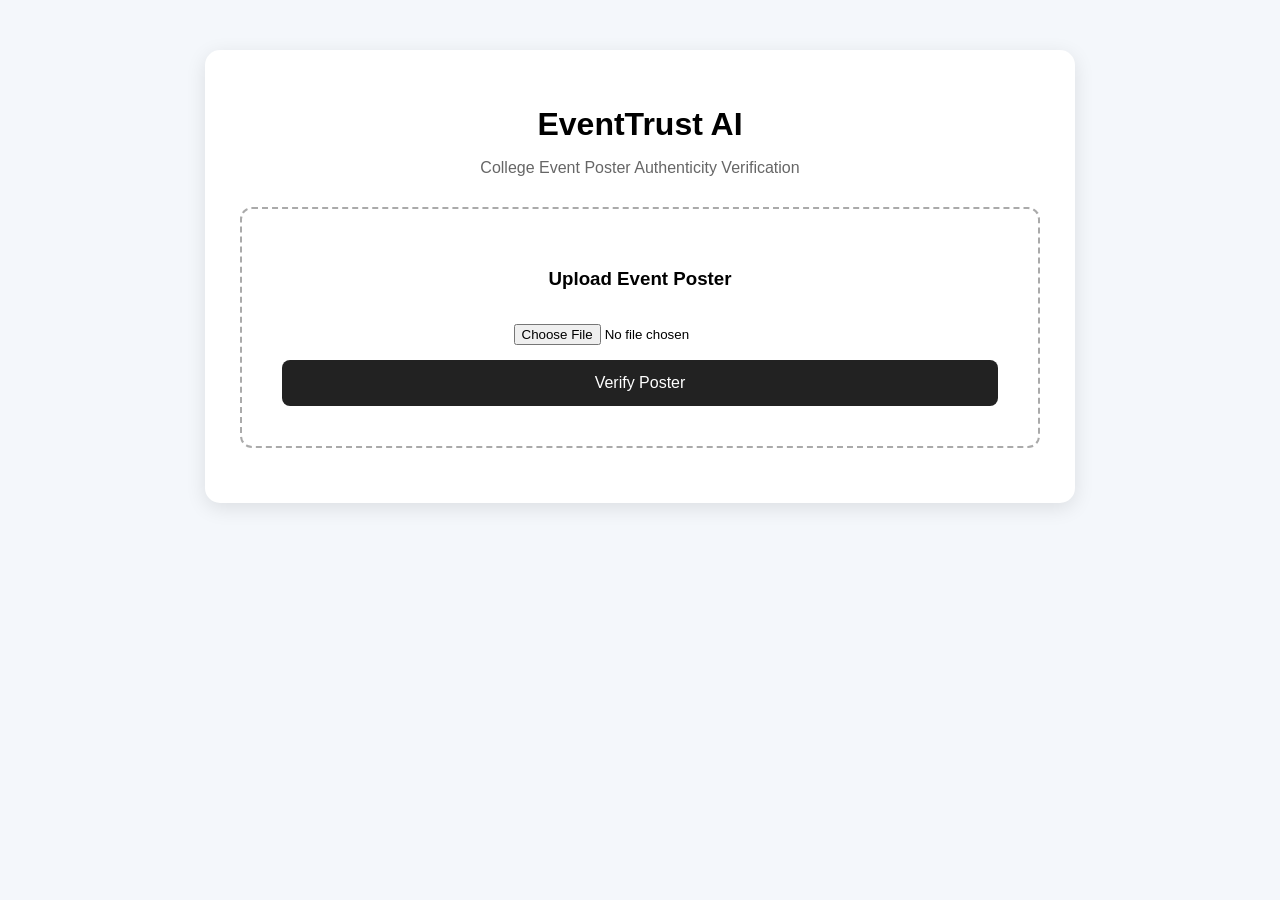
<file: frontend/index.html>
<!DOCTYPE html>
<html lang="en">
<head>
    <meta charset="UTF-8">
    <meta name="viewport" content="width=device-width, initial-scale=1.0">

    <title>EventTrust AI</title>

    <style>
        body {
            font-family: Arial, sans-serif;
            background: #f4f7fb;
            margin: 0;
            padding: 0;
        }

        .container {
            max-width: 800px;
            margin: 50px auto;
            background: white;
            padding: 35px;
            border-radius: 15px;
            box-shadow: 0 5px 20px rgba(0,0,0,0.1);
        }

        h1 {
            text-align: center;
            margin-bottom: 10px;
        }

        .subtitle {
            text-align: center;
            color: #666;
            margin-bottom: 30px;
        }

        .upload-box {
            border: 2px dashed #aaa;
            padding: 40px;
            text-align: center;
            border-radius: 12px;
            margin-bottom: 20px;
        }

        input[type="file"] {
            margin: 15px;
        }

        button {
            width: 100%;
            padding: 14px;
            border: none;
            border-radius: 8px;
            font-size: 16px;
            cursor: pointer;
            background: #222;
            color: white;
        }

        button:hover {
            opacity: 0.85;
        }

        #loading {
            display: none;
            text-align: center;
            margin-top: 20px;
        }

        #result {
            display: none;
            margin-top: 30px;
            padding: 25px;
            border-radius: 12px;
            background: #f8f8f8;
        }

        .score {
            font-size: 35px;
            font-weight: bold;
            text-align: center;
            margin: 20px;
        }

        .status {
            text-align: center;
            font-size: 22px;
            font-weight: bold;
        }

        .details {
            margin-top: 20px;
        }

        li {
            margin: 8px 0;
        }

        .error {
            color: red;
            text-align: center;
        }
    </style>
</head>

<body>

<div class="container">

    <h1>EventTrust AI</h1>

    <p class="subtitle">
        College Event Poster Authenticity Verification
    </p>

    <div class="upload-box">

        <h3>Upload Event Poster</h3>

        <input
            type="file"
            id="posterInput"
            accept="image/*"
        >

        <button onclick="verifyPoster()">
            Verify Poster
        </button>

    </div>

    <div id="loading">
        <h3>Analyzing poster...</h3>
        <p>EventTrust AI is checking the poster.</p>
    </div>

    <div id="result">

        <h2>EventTrust AI Analysis</h2>

        <div class="score" id="trustScore">
            -
        </div>

        <div class="status" id="status">
            -
        </div>

        <div class="details">

            <p>
                <strong>Prediction:</strong>
                <span id="prediction">-</span>
            </p>

            <p>
                <strong>Confidence:</strong>
                <span id="confidence">-</span>
            </p>

            <p>
                <strong>Risk Level:</strong>
                <span id="riskLevel">-</span>
            </p>

            <p>
                <strong>QR Detected:</strong>
                <span id="qrDetected">-</span>
            </p>

            <p>
                <strong>QR Verified:</strong>
                <span id="qrVerified">-</span>
            </p>

            <h3>Issues</h3>

            <ul id="issues"></ul>

            <h3>Positive Indicators</h3>

            <ul id="positiveIndicators"></ul>

            <p>
                <strong>Recommendation:</strong>
                <span id="recommendation">-</span>
            </p>

        </div>

    </div>

</div>


<script>

async function verifyPoster() {

    const input = document.getElementById("posterInput");

    if (!input.files.length) {

        alert("Please select an event poster first.");

        return;
    }

    const file = input.files[0];

    const formData = new FormData();

    formData.append("file", file);

    document.getElementById("loading").style.display = "block";
    document.getElementById("result").style.display = "none";

    try {

        const response = await fetch(
            "http://127.0.0.1:8000/api/verify-poster",
            {
                method: "POST",
                body: formData
            }
        );

        if (!response.ok) {

            throw new Error(
                "Backend returned error: " + response.status
            );

        }

        const data = await response.json();

        displayResult(data);

    } catch (error) {

        console.error(error);

        document.getElementById("result").style.display = "block";

        document.getElementById("result").innerHTML =
            "<p class='error'>" +
            "Could not connect to EventTrust AI backend.<br>" +
            "Make sure FastAPI is running." +
            "</p>";

    } finally {

        document.getElementById("loading").style.display = "none";

    }

}


function displayResult(data) {

    document.getElementById("result").style.display = "block";

    document.getElementById("trustScore").textContent =
        data.trust_score + "/100";

    document.getElementById("status").textContent =
        data.status;

    document.getElementById("prediction").textContent =
        data.prediction;

    document.getElementById("confidence").textContent =
        (data.confidence * 100).toFixed(1) + "%";

    document.getElementById("riskLevel").textContent =
        data.risk_level;

    document.getElementById("qrDetected").textContent =
        data.qr_detected ? "Yes" : "No";

    document.getElementById("qrVerified").textContent =
        data.qr_verified ? "Yes" : "No";

    document.getElementById("recommendation").textContent =
        data.recommendation;


    const issuesList =
        document.getElementById("issues");

    issuesList.innerHTML = "";

    if (data.issues && data.issues.length > 0) {

        data.issues.forEach(issue => {

            const li = document.createElement("li");

            li.textContent = "⚠ " + issue;

            issuesList.appendChild(li);

        });

    } else {

        issuesList.innerHTML =
            "<li>No major issues detected.</li>";

    }


    const positiveList =
        document.getElementById("positiveIndicators");

    positiveList.innerHTML = "";

    if (
        data.positive_indicators &&
        data.positive_indicators.length > 0
    ) {

        data.positive_indicators.forEach(indicator => {

            const li = document.createElement("li");

            li.textContent = "✓ " + indicator;

            positiveList.appendChild(li);

        });

    }

}

</script>

</body>
</html>
</file>
